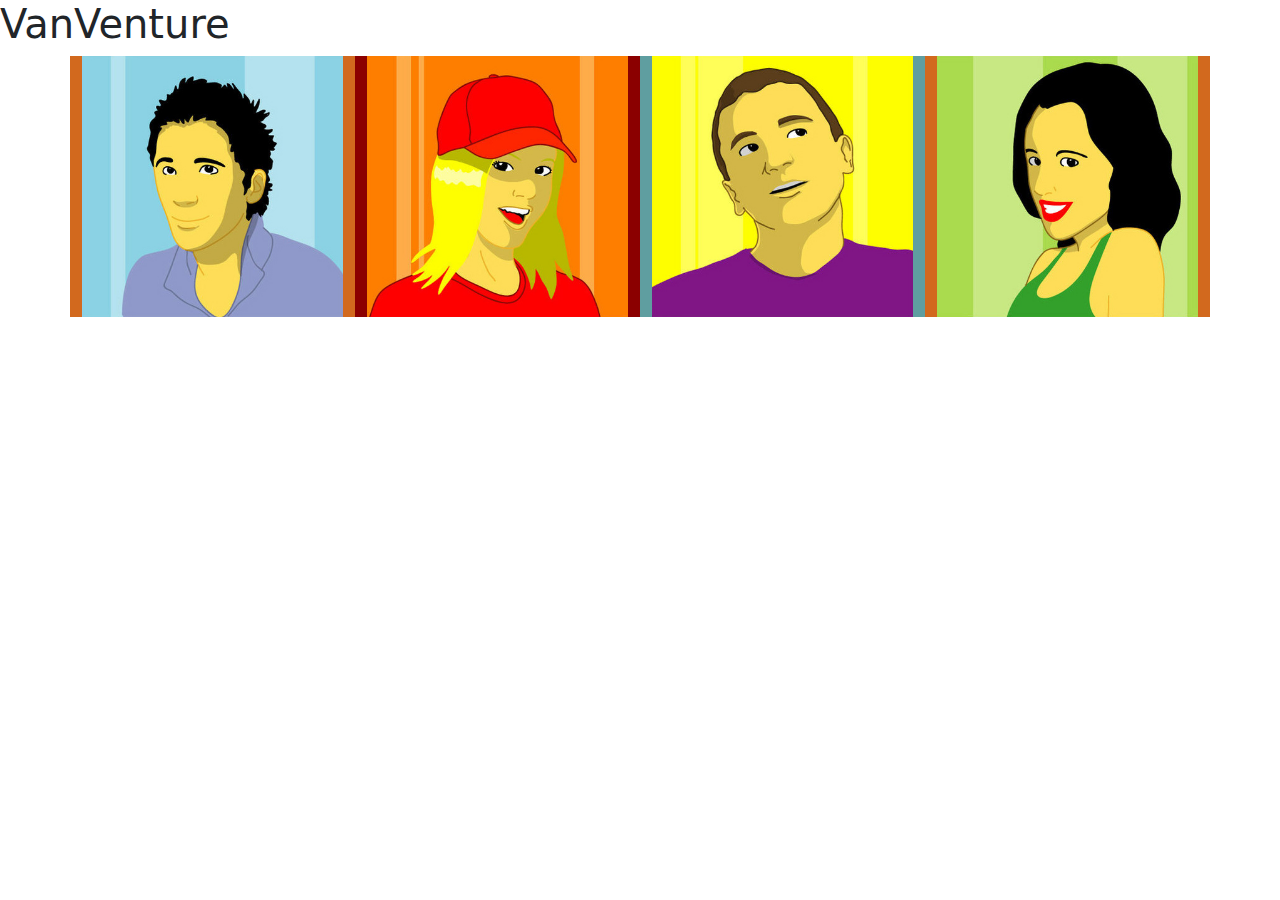
<file: Class9.html>
<!doctype html>
<html lang="en">
<head>
    <meta charset="utf-8">
    <meta name="viewport" content="width=device-width, initial-scale=1">
    <title>Class 3</title>
    <link href="https://cdn.jsdelivr.net/npm/bootstrap@5.3.3/dist/css/bootstrap.min.css" rel="stylesheet" integrity="sha384-QWTKZyjpPEjISv5WaRU9OFeRpok6YctnYmDr5pNlyT2bRjXh0JMhjY6hW+ALEwIH" crossorigin="anonymous">
    <link href="Cssclass.css" rel="stylesheet" type="text/css">
</head>
  <body>
    <h1>VanVenture</h1> 
	  
<div class="container text-center">
  <div class="row">
    <div class="col-xs-12 col-md-6 col-lg-3 junior1" > 
    <img src="images/boy1.jpg" width="417" height="417" class="img-fluid" alt=""/></div>
    <div class="col-xs-12 col-md-6 col-lg-3 junior2" >
    <img src="images/girl1.jpg" width="417" height="417" class="img-fluid" alt=""/> </div>
    <div class="col-xs-12 col-md-6 col-lg-3 junior3">
    <img src="images/boy2.jpg" width="417" height="417" class="img-fluid" alt=""/> </div>
	   <div class="col-xs-12 col-md-6 col-lg-3 junior1">
    <img src="images/girl2.jpg" width="417" height="417" class="img-fluid" alt=""/> </div>
  </div>
</div>
	  
	  
	  
	  
	  
	  
	  
	  
	  
	  
	  
	  
	  
	  
	  
	  
	  
	  
	  
	  
	  
	  
	  
	  
	  
	  
	  
	  
	  
	  
	  
	  
	  
	  
	  
	  
	  
	  
	  
    <script src="https://cdn.jsdelivr.net/npm/bootstrap@5.3.3/dist/js/bootstrap.bundle.min.js" integrity="sha384-YvpcrYf0tY3lHB60NNkmXc5s9fDVZLESaAA55NDzOxhy9GkcIdslK1eN7N6jIeHz" crossorigin="anonymous"></script>
  </body>
</html>
</file>
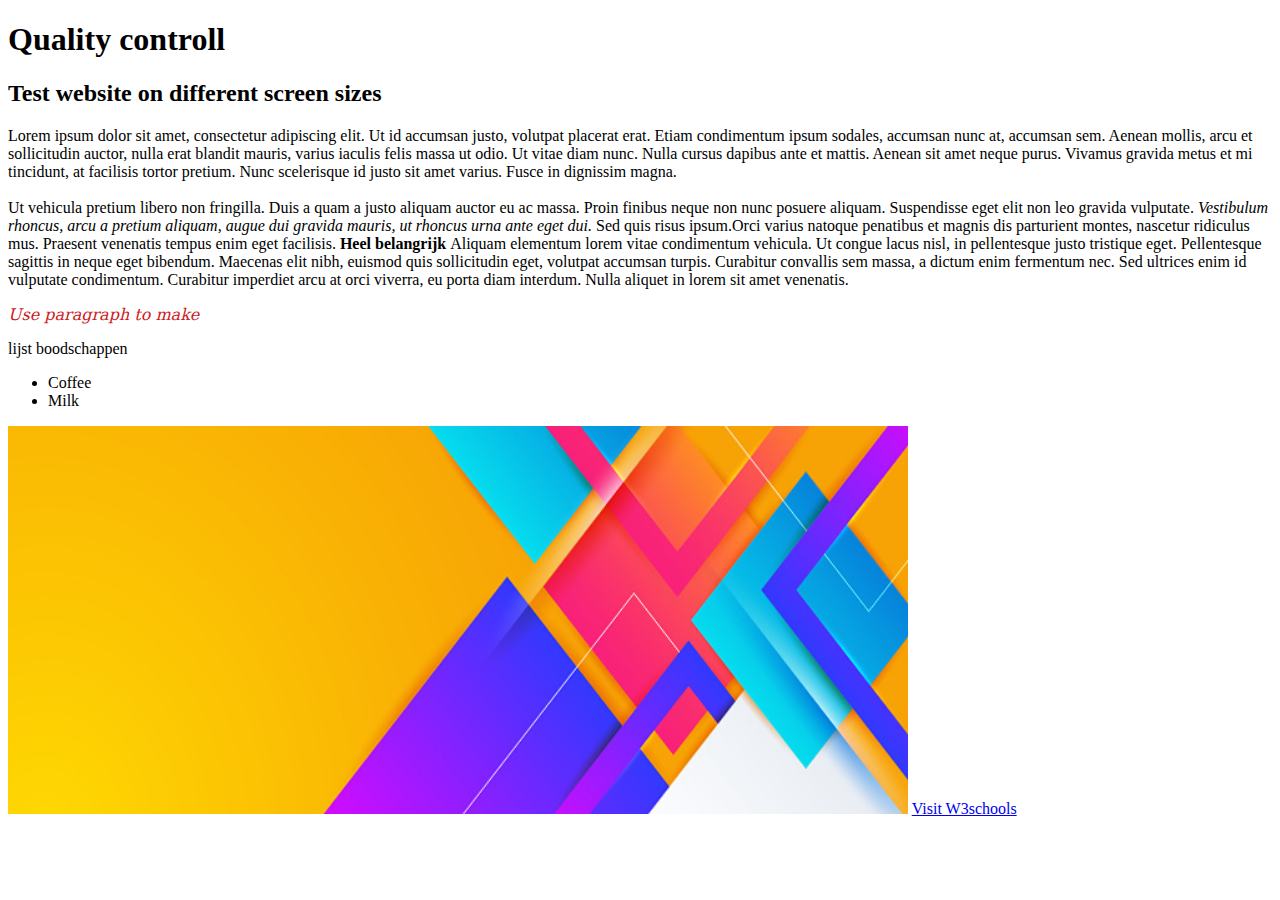
<file: naamloos.html>
<!doctype html>
<html>
<head>
<meta charset="utf-8">
<title>Pag 1</title>
<link href="css/style 2.css" rel="stylesheet" type="text/css">
</head>

<body>
	<h1>Quality controll </h1>
	<h2>Test website on different screen sizes</h2>
	<p>Lorem ipsum dolor sit amet, consectetur adipiscing elit. Ut id accumsan justo, volutpat placerat erat. Etiam condimentum ipsum sodales, accumsan nunc at, accumsan sem. Aenean mollis, arcu et sollicitudin auctor, nulla erat blandit mauris, varius iaculis felis massa ut odio. Ut vitae diam nunc. Nulla cursus dapibus ante et mattis. Aenean sit amet neque purus. Vivamus gravida metus et mi tincidunt, at facilisis tortor pretium. Nunc scelerisque id justo sit amet varius. Fusce in dignissim magna. <br><br>Ut vehicula pretium libero non fringilla. Duis a quam a justo aliquam auctor eu ac massa. Proin finibus neque non nunc posuere aliquam. Suspendisse eget elit non leo gravida vulputate. <i>Vestibulum rhoncus, arcu a pretium aliquam, augue dui gravida mauris, ut rhoncus urna ante eget dui.</i> Sed quis risus ipsum.Orci varius natoque penatibus et magnis dis parturient montes, nascetur ridiculus mus. Praesent venenatis tempus enim eget facilisis. <strong>Heel belangrijk </strong>Aliquam elementum lorem vitae condimentum vehicula. Ut congue lacus nisl, in pellentesque justo tristique eget. Pellentesque sagittis in neque eget bibendum. Maecenas elit nibh, euismod quis sollicitudin eget, volutpat accumsan turpis. Curabitur convallis sem massa, a dictum enim fermentum nec. Sed ultrices enim id vulputate condimentum. Curabitur imperdiet arcu at orci viverra, eu porta diam interdum. Nulla aliquet in lorem sit amet venenatis.</p>
	<p class="myfont">Use paragraph to make </p>
<p> lijst boodschappen <ul> <li>Coffee</li>
		<li> Milk</li>
  </ul></p>
	<img src="images/stockphoto.jpg" width="900" height="388" alt="Banner with colour"/>
	<a href="http://127.0.0.1:57648/preview/app/index.html">Visit W3schools</a>
</body>
</html>
</file>
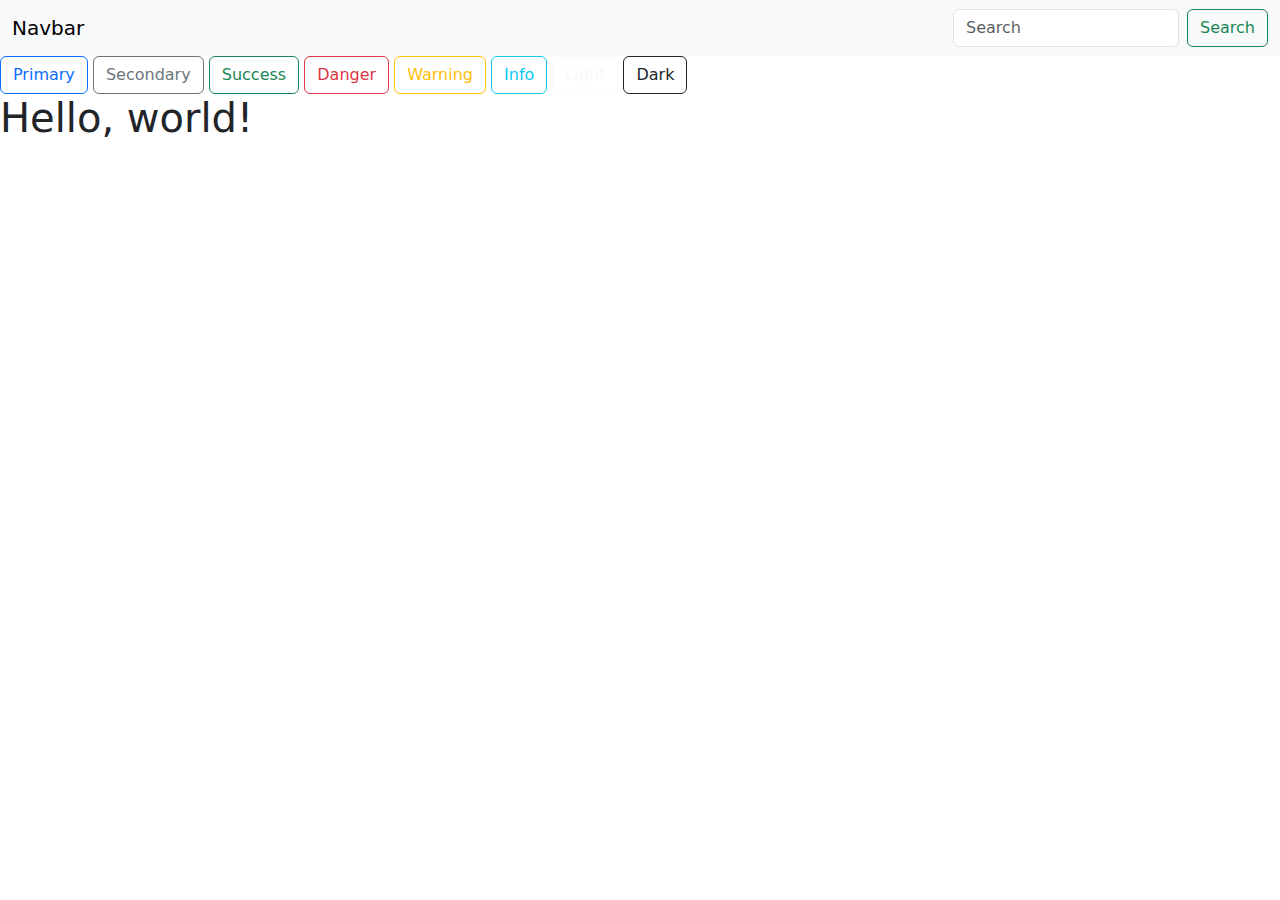
<file: Page4.html>
<!doctype html>
<html lang="en">
<head>
    <meta charset="utf-8">
    <meta name="viewport" content="width=device-width, initial-scale=1">
    <title>Bootstrap demo</title>
    <link href="https://cdn.jsdelivr.net/npm/bootstrap@5.3.3/dist/css/bootstrap.min.css" rel="stylesheet" integrity="sha384-QWTKZyjpPEjISv5WaRU9OFeRpok6YctnYmDr5pNlyT2bRjXh0JMhjY6hW+ALEwIH" crossorigin="anonymous">
  </head>
  <body>
	  <nav class="navbar bg-body-tertiary">
  <div class="container-fluid">
    <a class="navbar-brand">Navbar</a>
    <form class="d-flex" role="search">
      <input class="form-control me-2" type="search" placeholder="Search" aria-label="Search">
      <button class="btn btn-outline-success" type="submit">Search</button>
    </form>
  </div>
</nav>
	  <button type="button" class="btn btn-outline-primary">Primary</button>
<button type="button" class="btn btn-outline-secondary">Secondary</button>
<button type="button" class="btn btn-outline-success">Success</button>
<button type="button" class="btn btn-outline-danger">Danger</button>
<button type="button" class="btn btn-outline-warning">Warning</button>
<button type="button" class="btn btn-outline-info">Info</button>
<button type="button" class="btn btn-outline-light">Light</button>
<button type="button" class="btn btn-outline-dark">Dark</button>
    <h1>Hello, world!</h1>
	  
	  
	  
	  
	  
	  
	  
	  
	  
	  
	  
	  
	  
	  
	  
    <script src="https://cdn.jsdelivr.net/npm/bootstrap@5.3.3/dist/js/bootstrap.bundle.min.js" integrity="sha384-YvpcrYf0tY3lHB60NNkmXc5s9fDVZLESaAA55NDzOxhy9GkcIdslK1eN7N6jIeHz" crossorigin="anonymous"></script>
  </body>
</html>
</file>
<file: Cssclass.css>
@charset "utf-8";

.junior1{;background-color: chocolate}

.junior2{;background-color: darkred}

.junior3{;background-color:cadetblue}
</file>
<file: css/style 2.css>
@charset "utf-8";

.myfont{
    color: #CD191C;
    font-family: Constantia, "Lucida Bright", "DejaVu Serif", Georgia, serif;
    font-style: oblique;	
	
}
</file>
